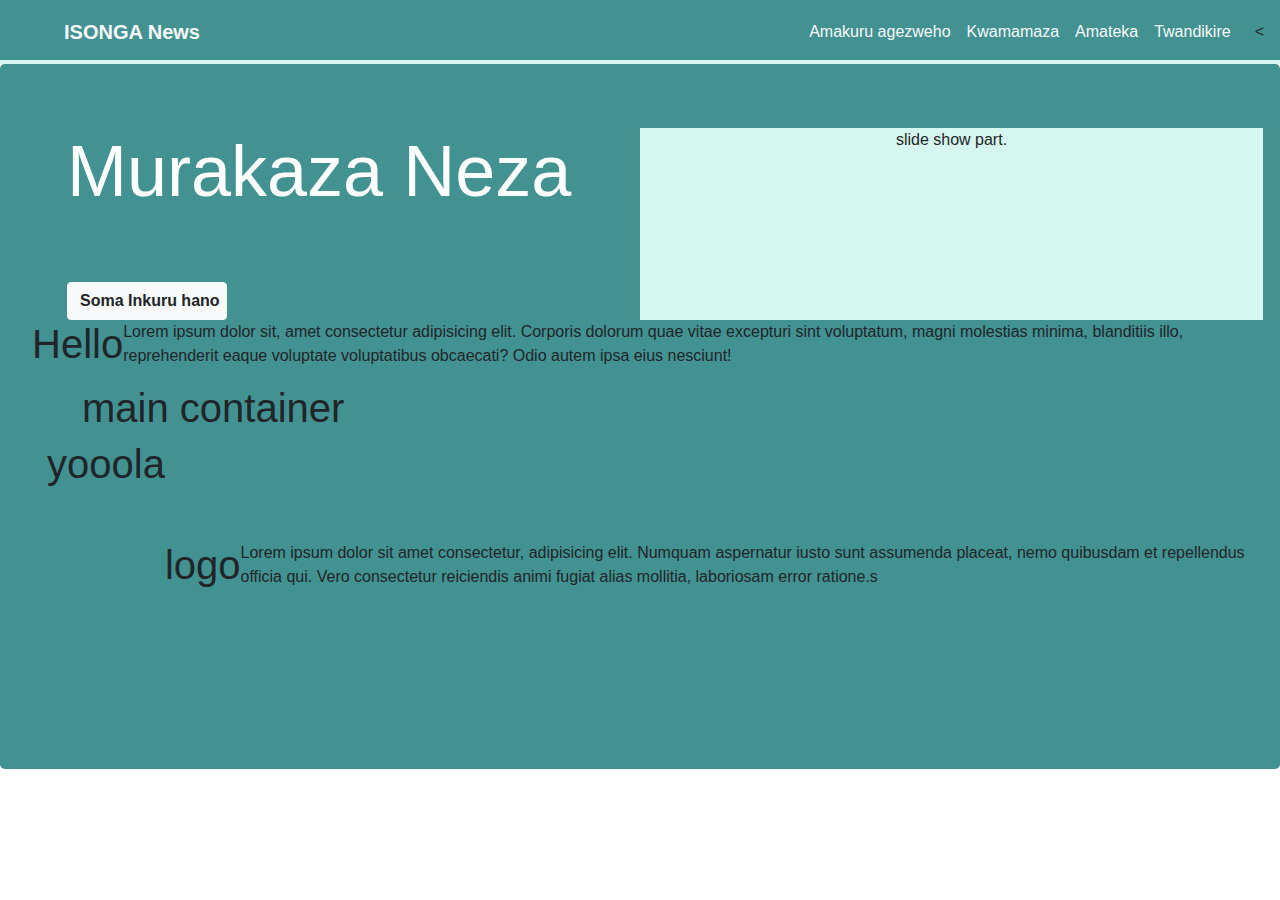
<file: indeex.html>
<!DOCTYPE html>
<html lang="en">

<head>
  <meta charset="UTF-8">
  <meta http-equiv="X-UA-Compatible" content="IE=edge">
  <meta name="viewport" content="width=device-width, initial-scale=1.0">
  <title>News Updates</title>

  <!-- bootstrap stylesheet -->
  <link rel="stylesheet" href="https://cdn.jsdelivr.net/npm/bootstrap@4.0.0/dist/css/bootstrap.min.css"
    integrity="sha384-Gn5384xqQ1aoWXA+058RXPxPg6fy4IWvTNh0E263XmFcJlSAwiGgFAW/dAiS6JXm" crossorigin="anonymous" />

  <!-- css stylesheet -->

  <link rel="stylesheet" href="css/styles.css">

  <!-- Bootstrap script -->
  <script src="https://code.jquery.com/jquery-3.2.1.slim.min.js"
    integrity="sha384-KJ3o2DKtIkvYIK3UENzmM7KCkRr/rE9/Qpg6aAZGJwFDMVNA/GpGFF93hXpG5KkN"
    crossorigin="anonymous"></script>
  <script src="https://cdn.jsdelivr.net/npm/popper.js@1.12.9/dist/umd/popper.min.js"
    integrity="sha384-ApNbgh9B+Y1QKtv3Rn7W3mgPxhU9K/ScQsAP7hUibX39j7fakFPskvXusvfa0b4Q"
    crossorigin="anonymous"></script>
  <script src="https://cdn.jsdelivr.net/npm/bootstrap@4.0.0/dist/js/bootstrap.min.js"
    integrity="sha384-JZR6Spejh4U02d8jOt6vLEHfe/JQGiRRSQQxSfFWpi1MquVdAyjUar5+76PVCmYl"
    crossorigin="anonymous"></script>
</head>

<body>

  <div class="container-fuild">

    <nav class="navbar navbar-expand-lg navbar-dark ">
      <a class="navbar-brand display-4 pl-5 text-light font-weight-bold" href="#">ISONGA News</a>
      <button class="navbar-toggler" type="button" data-toggle="collapse" data-target="#navbarSupportedContent"
        aria-controls="navbarSupportedContent" aria-expanded="false" aria-label="Toggle navigation">
        <span class="navbar-toggler-icon"></span>
      </button>

      <div class="collapse navbar-collapse" id="navbarSupportedContent">
        <ul class="navbar-nav mr-3 ml-auto">
          <li class="nav-item ">
            <a class="nav-link text-light" href="#">Amakuru agezweho</a>
          </li>
          <li class="nav-item">
            <a class="nav-link text-light" href="#">Kwamamaza</a>
          </li>
          <li class="nav-item">
            <a class="nav-link text-light" href="#">Amateka</a>
          </li>
          <li class="nav-item">
            <a class="nav-link text-light" href="#">Twandikire</a>
          </li>
        </ul>
        < </div>
    </nav>
    <hr>

    <hr>

    <div class="jumbotron">

      <div class="row">
        <div class="text col-lg-6">
          <h1 class="display-3 text-white">Murakaza Neza</h1>

          <button type="button" class="btn btn-light mybtn2 font-weight-bold">Soma Inkuru hano</button>
        </div>

        <div class="img col-lg-6">
          slide show part.
          </p>
        </div>
      </div>
      
      <div class="treding_news">
        <h1>Hello</h1>
        <p>Lorem ipsum dolor sit, amet consectetur adipisicing elit. Corporis dolorum quae vitae excepturi sint
          voluptatum, magni molestias minima, blanditiis illo, reprehenderit eaque voluptate voluptatibus obcaecati?
          Odio autem ipsa eius nesciunt!</p>
      </div>

      <div class="main_content">
        <div class="text col-lg-6">
          <h1>main container</h1>
        </div>
        <aside class=" col-lg-6">
          <h1>yooola</h1>
        </aside>
      </div>
      </main>

      <footer>

        <h1>logo</h1>
        <p>Lorem ipsum dolor sit amet consectetur, adipisicing elit. Numquam aspernatur iusto sunt assumenda placeat,
          nemo
          quibusdam et repellendus officia qui. Vero consectetur reiciendis animi fugiat alias mollitia, laboriosam
          error
          ratione.s</p>

      </footer>
    </div>
</body>

</html>
</file>
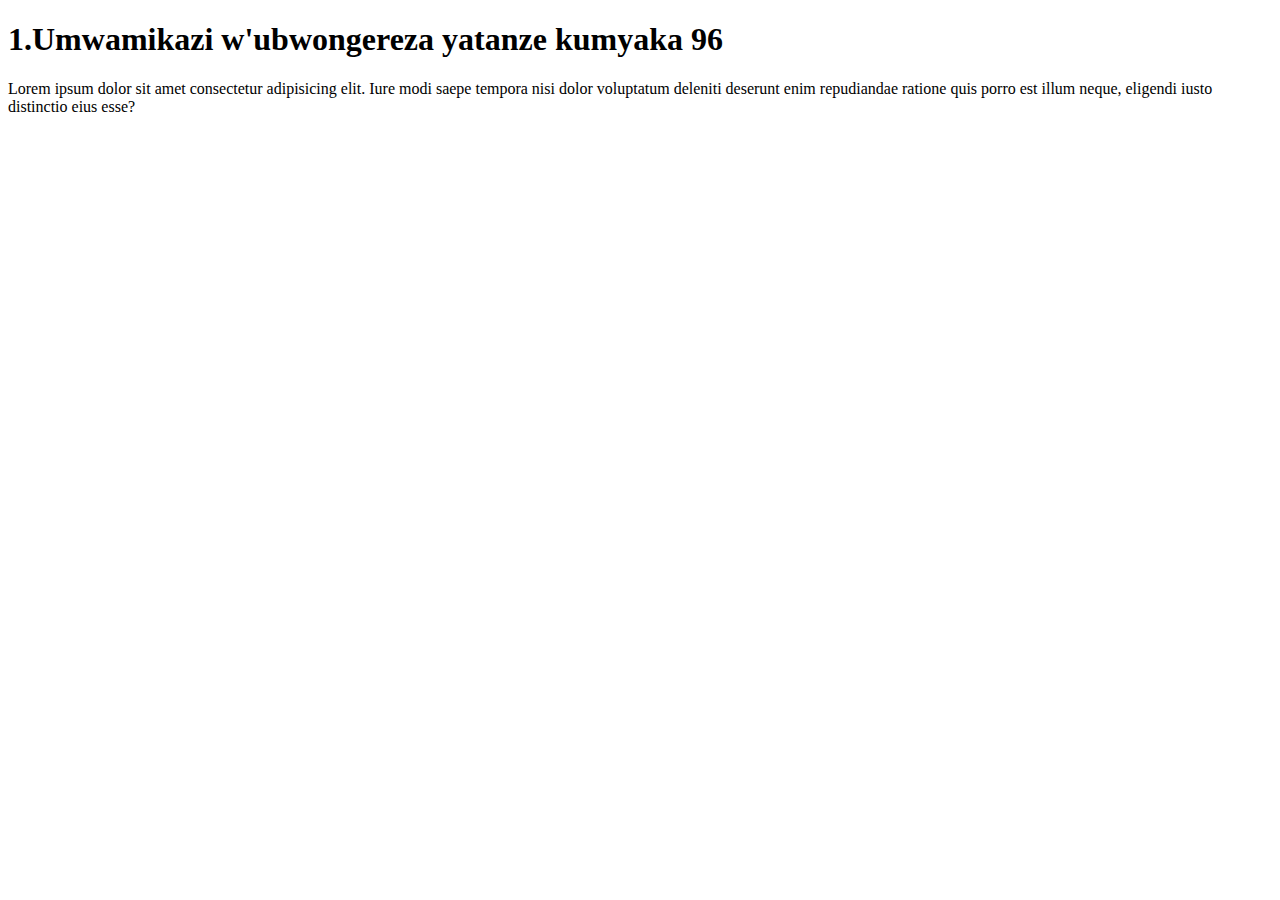
<file: treding_news.html>
<!DOCTYPE html>
<html lang="en">

<head>
  <meta charset="UTF-8">
  <meta http-equiv="X-UA-Compatible" content="IE=edge">
  <meta name="viewport" content="width=device-width, initial-scale=1.0">
  <title>Umwamikazi w'ubwongereza yatanze kumyaka 96</title>
</head>

<body>

  <h1>1.Umwamikazi w'ubwongereza yatanze kumyaka 96</h1>

  <p>Lorem ipsum dolor sit amet consectetur adipisicing elit. Iure modi saepe tempora nisi dolor voluptatum deleniti deserunt enim repudiandae ratione quis porro est illum neque, eligendi iusto distinctio eius esse?</p>

</body>

</html>
</file>
<file: css/styles.css>
ul {
  display: inline;
  float: right;
}
li {
  display: inline;
}
a {
  padding: 10px;
}
h1 {
  display: inline;
  float: left;
}

.nav-scroller {
  float: right;
}

.hello {
  background-color: aquamarine;
  display: flex;
  flex-direction: row;
}
.list {
  display: flex;
  justify-content: flex-end;
}
.btn {
  display: flex;
  justify-content: space-between;
}

/* ------------------------------- New day new plan ----------------------- */

.navbar {
  padding-top: 12px;
  background-color: #419291;
}

.jumbotron {
  background-color: #419291;
}
/* end */

.mybtn {
  margin-right: 55px;
}

.mybtn2 {
  width: 160px;
  margin-top: 60px;
  margin-right: 10px;
}

hr {
  border-bottom: none;
  border: 0.5px #d6f7ef solid;
  margin: 0 0;
}

.text {
  display: flex;
  flex-direction: column;
  padding-left: 50px;
}

.text p {
  font-size: 25px;
  line-height: 1;
  padding-bottom: 27px;
  padding-top: 10px;
}

.img {
  text-align: center;
  background-color: #d6f7ef;
}

.tredingcollection {
  padding: 0 7%;
  background-color: #f5e9da;
}
.columnn1 {
  background-color: #fbf1e4;
}
.columnn2 {
  background-color: #f7ecde;
}
.columnn3 {
  background-color: #f5e9da;
}

h5 {
  padding-bottom: 10px;
  padding-right: 20px;
}

.featurette {
  padding: 0 7%;
}

footer {
  display: flex;
  /* flex-direction: column; */
  padding: 100px 0;
}

footer a {
  color: white;
}
.yoo {
  background-color: red;
  color: white;
  display: block;
}

.carousel-item {
  height: 330px;
  width: 643px;
}



/* <div id="carouselExampleControls" class="carousel " data-ride="carousel">
<div class="carousel-inner">
  <div class="carousel-item active" style="background-color: rgba(165, 87, 42, 0.356);">
    <img class="d-block w-100" src="img/2019_dodge_challenger_srt_01.jpg" alt="news_img">
  </div>
  <div class="carousel-item" style="background-color: rgba(122, 165, 42, 0.356);">
    <img class=" d-block w-100" src="img/2019_dodge_challenger_srt_013.jpg" alt="news_img">
  </div>
  <div class="carousel-item" style="background-color: rgba(42, 99, 165, 0.356);">
    <img class=" d-block w-100" src="img/2019_dodge_challenger_srt_014.jpg" alt="news_img">
  </div>
  <a class="carousel-control-prev" href="#carouselExampleControls" role="button" data-slide="prev">
    <span class="carousel-control-prev-icon" aria-hidden="true"></span>
    <span class="sr-only">Previous</span>
  </a>
  <a class="carousel-control-next" href="#carouselExampleControls" role="button" data-slide="next">
    <span class="carousel-control-next-icon" aria-hidden="true"></span>
    <span class="sr-only">Next</span>
  </a>
</div>
</div> */
</file>
